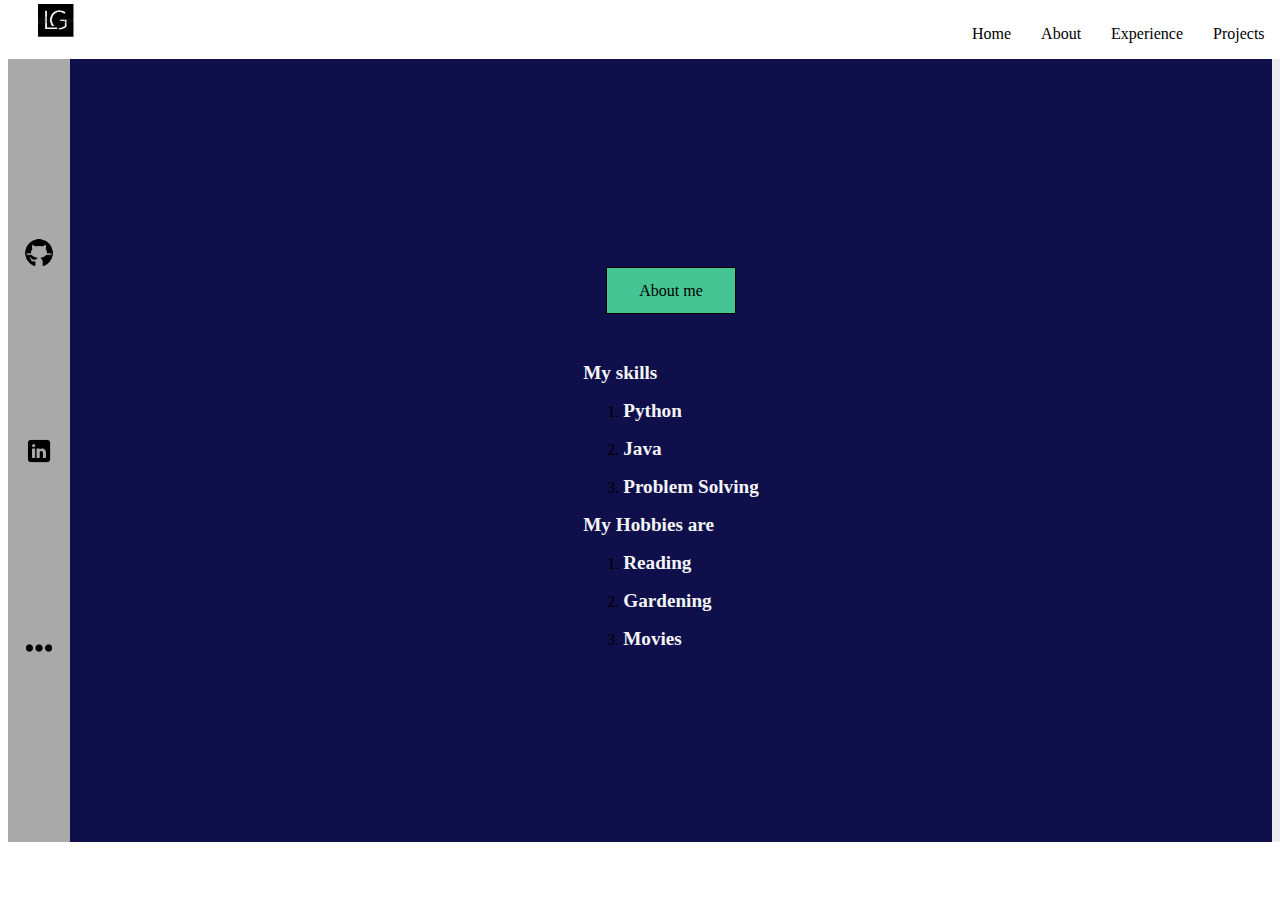
<file: about.html>
<!DOCTYPE html>
<html lang="en">
<head>
    <meta charset="UTF-8">
    <meta http-equiv="X-UA-Compatible" content="IE=edge">

    <meta name="viewport" content="width=device-width, initial-scale=1.0">
    <link rel = "stylesheet" href = "style.css"/>
    <title>MY-WEBSITE</title>
</head>
<body>
    <nav class="navbar">
        <img class="logo" src="LG.png" alt="coding">
        <ul class="nav-links">
            <li class="nav-item"><a href="index.html">Home</a></li>
            <li class="nav-item"><a href="about.html">About</a></li>
            <li class="nav-item"><a href="experience.html">Experience</a></li>
            <li class="nav-item"><a href="project.html">Projects</a></li>
        </ul>
    </nav>
    
    <main class="flex-main">
        <div class="sidebar">

            <a href="https://github.com/leannegass" target="_blank">
                <img src="icons8-github-30.png"/></a>
            <a = href="https://www.linkedin.com/in/leanne-gass-242233255/" target="_blank"> 
                <img src="icons8-linkedin-48.png"/></a>
            <img src="icons8-more-50.png"/></img>
        </div>
        <div class="main-content">
            <section class="image-container">
                About me
            </section> 
            <section>
                <h2>My skills</h2>
                <ol>
                    <li><h2>Python</h2></li>
                    <li><h2>Java</h2></li>
                    <li><h2>Problem Solving</h2></li>    
                </ol>
            
                <h2>My Hobbies are</h2>
                <ol>
                    <li><h2>Reading</h2></li>
                    <li><h2>Gardening</h2></li>
                    <li><h2>Movies</h2></li>

                </ol>
            </section>
            
        </div>
    </main>
    
    <footer>
        
    </footer>
</body>
</html>
</file>
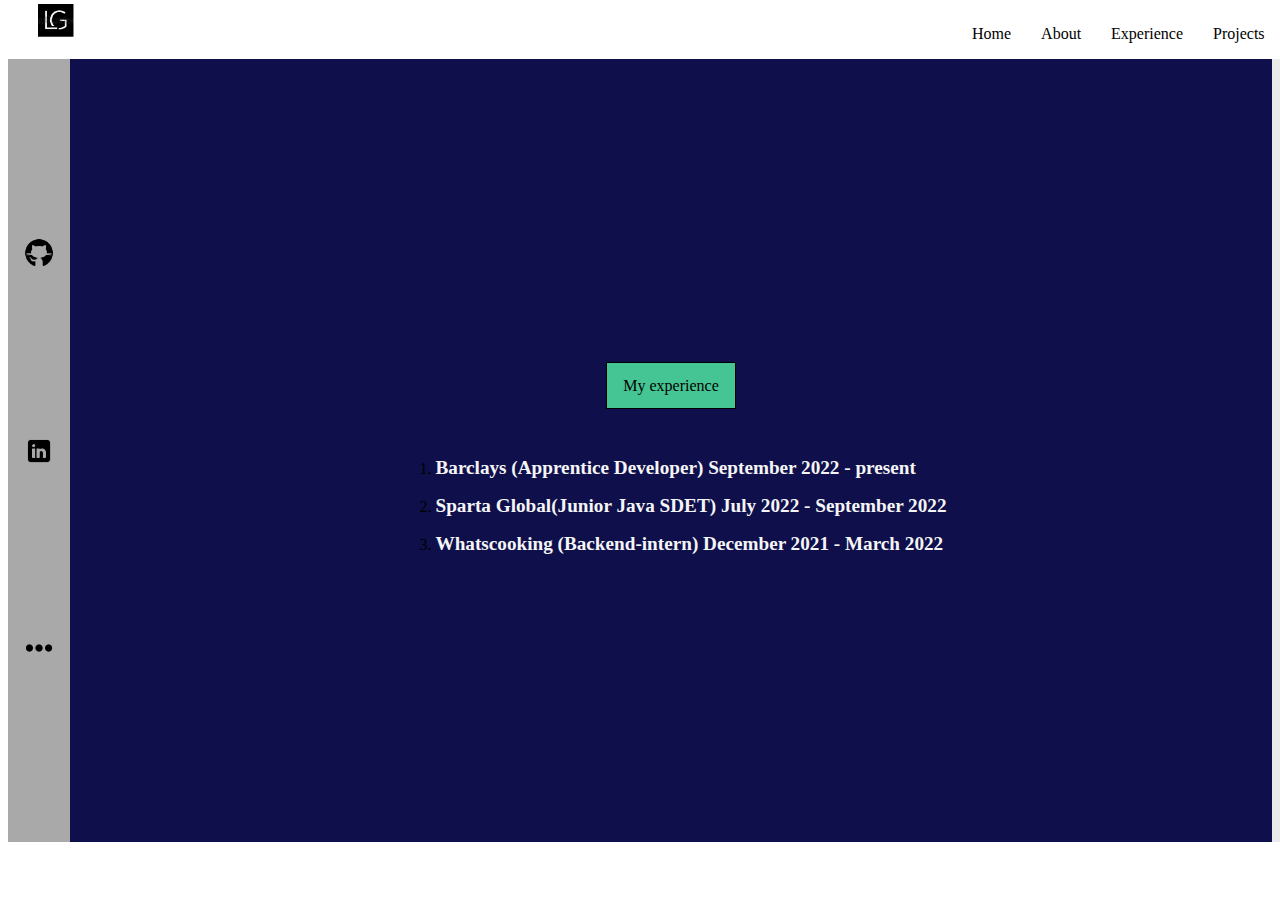
<file: experience.html>
<!DOCTYPE html>
<html lang="en">
<head>
    <meta charset="UTF-8">
    <meta http-equiv="X-UA-Compatible" content="IE=edge">

    <meta name="viewport" content="width=device-width, initial-scale=1.0">
    <link rel = "stylesheet" href = "style.css"/>
    <title>MY-WEBSITE</title>
</head>
<body>
    <nav class="navbar">
        <img class="logo" src="LG.png" alt="coding">
        <ul class="nav-links">
            <li class="nav-item"><a href="index.html">Home</a></li>
            <li class="nav-item"><a href="about.html">About</a></li>
            <li class="nav-item"><a href="experience.html">Experience</a></li>
            <li class="nav-item"><a href="project.html">Projects</a></li>
        </ul>
    </nav>
    
    <main class="flex-main">
        <div class="sidebar">
            <a href="https://github.com/leannegass" target="_blank">
                <img src="icons8-github-30.png"/></a>
            <a = href="https://www.linkedin.com/in/leanne-gass-242233255/" target="_blank"> 
                <img src="icons8-linkedin-48.png"/></a>
            <img src="icons8-more-50.png"/></img>
        </div>
        <div class="main-content">
            <div class="image-container">
                My experience
            </div>

            <section>
                    
                <ol>
                    <li><h2>Barclays (Apprentice Developer) September 2022 - present</h2></li>
                    <li><h2>Sparta Global(Junior Java SDET) July 2022 - September 2022</h2></li>
                    <li><h2>Whatscooking (Backend-intern) December 2021 - March 2022</h2> </li>
                    
                </ol>
            </section>
            
            
        </div>
    </main>
    
    <footer>
        
        
    </footer>
</body>
</html>
</file>
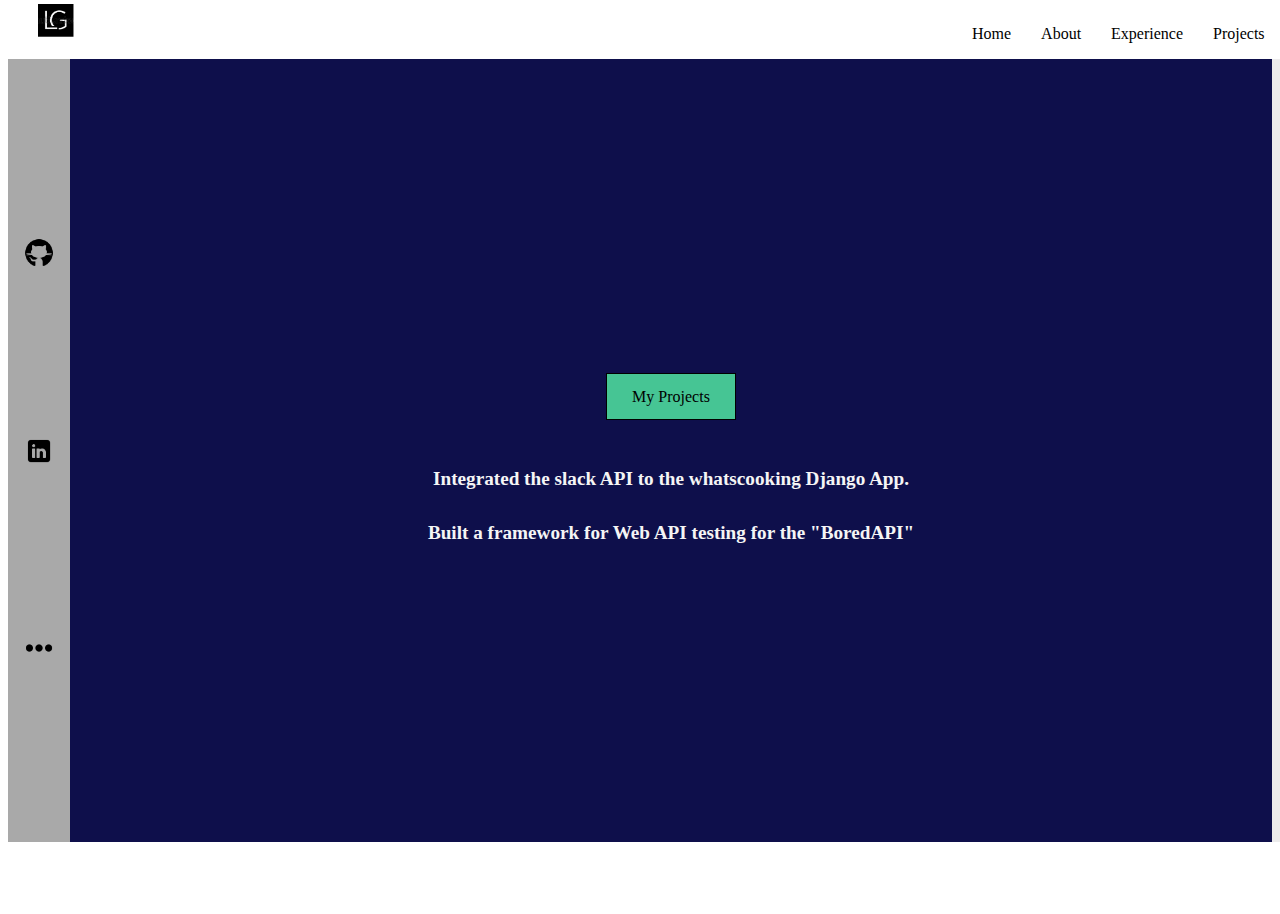
<file: project.html>
<!DOCTYPE html>
<html lang="en">
<head>
    <meta charset="UTF-8">
    <meta http-equiv="X-UA-Compatible" content="IE=edge">

    <meta name="viewport" content="width=device-width, initial-scale=1.0">
    <link rel = "stylesheet" href = "style.css"/>
    <title>MY-WEBSITE</title>
</head>
<body>
    <nav class="navbar">
        <img class="logo" src="LG.png" alt="coding">
        <ul class="nav-links">
            <li class="nav-item"><a href="index.html">Home</a></li>
            <li class="nav-item"><a href="about.html">About</a></li>
            <li class="nav-item"><a href="experience.html">Experience</a></li>
            <li class="nav-item"><a href="project.html">Projects</a></li>
        </ul>
    </nav>
    
    <main class="flex-main">
        <div class="sidebar">
            <a href="https://github.com/leannegass" target="_blank">
                <img src="icons8-github-30.png"/></a>
            <a = href="https://www.linkedin.com/in/leanne-gass-242233255/" target="_blank"> 
                <img src="icons8-linkedin-48.png"/></a>
            <img src="icons8-more-50.png"/></img>
        </div>
        <div class="main-content">
            <div class="image-container">
                My Projects
            </div>

            <section>
                <h2>Integrated the slack API to the whatscooking Django App.</h2>
            </section>
            <section>
                <h2>Built a framework for Web API testing for the "BoredAPI"</h2>
            </section>
            
            
        </div>
    </main>
    
    <footer>
        
    </footer>
</body>
</html>
</file>
<file: style.css>
.navbar {
    width: 97vw;
    height:4vw;
    padding-left: 30px;
    padding-right: 10px;
    display : flex;
    justify-content : space-between;
    align-items: center;
    
}
  
.logo {
    height : 60px;
    width : 60px;
    

}
  
.nav-links {
    list-style: none;
    display : flex;
    
}
  
.nav-item a {
    display: inline-block;
    padding: 10px 15px;
    text-decoration: none;
    color: black;
}
  
.nav-item:hover {
    background-color:lightgray;
}

.sidebar img {
    height: 30px;
    width :30px;
    
}

footer img {
    width: 3%;
}

.flex-main {
    background-color:  rgb(236, 235, 235);
    width : 100%;
    padding-right: 2.5rem;
    display : flex;
    
}

.image-container{
    height: 5vh;
    width: 10vw;
    background-color: rgb(70, 197, 148);
    margin: 2rem;
    color:black;
    border: solid black 1px;
    display: flex;
    justify-content: center;
    align-items: center;
}

footer {
    width: 97vw;
    height: 2.5vw;
    padding: 1rem;
    display: flex;
    justify-content: center;
}

/* CODE YOUR FLEXBOXES HERE */
.main-content {
    width: 90%;
    height: 87vh;
    padding: 0 150px;
    display: flex;
    flex-direction: column;
    justify-content: center;
    align-items: center;
    /*background-image: url("programming-web-development-code-wallpaper-preview.jpg");*/
    background-color:rgb(14, 15, 75);  
}
.sidebar {
    background-color:darkgray;
    
    color: black;
    padding: 1rem;
    display : flex;
    flex-direction: column;
    justify-content: space-evenly;
    
    
}
body{
    height: 80%;
    
}
.resume {
    height: 5vh;
    width: 10vw;
    background-color: #0fa;
    margin: 2rem;
    color:black;
    border: solid black 1px;
    display: flex;
    justify-content: center;
    align-items: center;

}
h1 {
    text-align: center;
    text-transform: uppercase;
    font-weight: 400;
    color: #fff;
    text-shadow:

    0 0 7px #fff,
    0 0 10px #fff,
    0 0 21px #fff,
    0 0 42px #0fa,
    0 0 82px #0fa,
    0 0 92px #0fa,
    0 0 102px #0fa,
    0 0 151px #0fa;
  }
    
  h1 {
      font-size: 2rem;
      color: #0fa;
  }
    
  h2 {
      font-size: 1.2rem;
      color:whitesmoke;
  }
  h3 {
      font-size: 1rem;
      color:white;
  }
</file>
